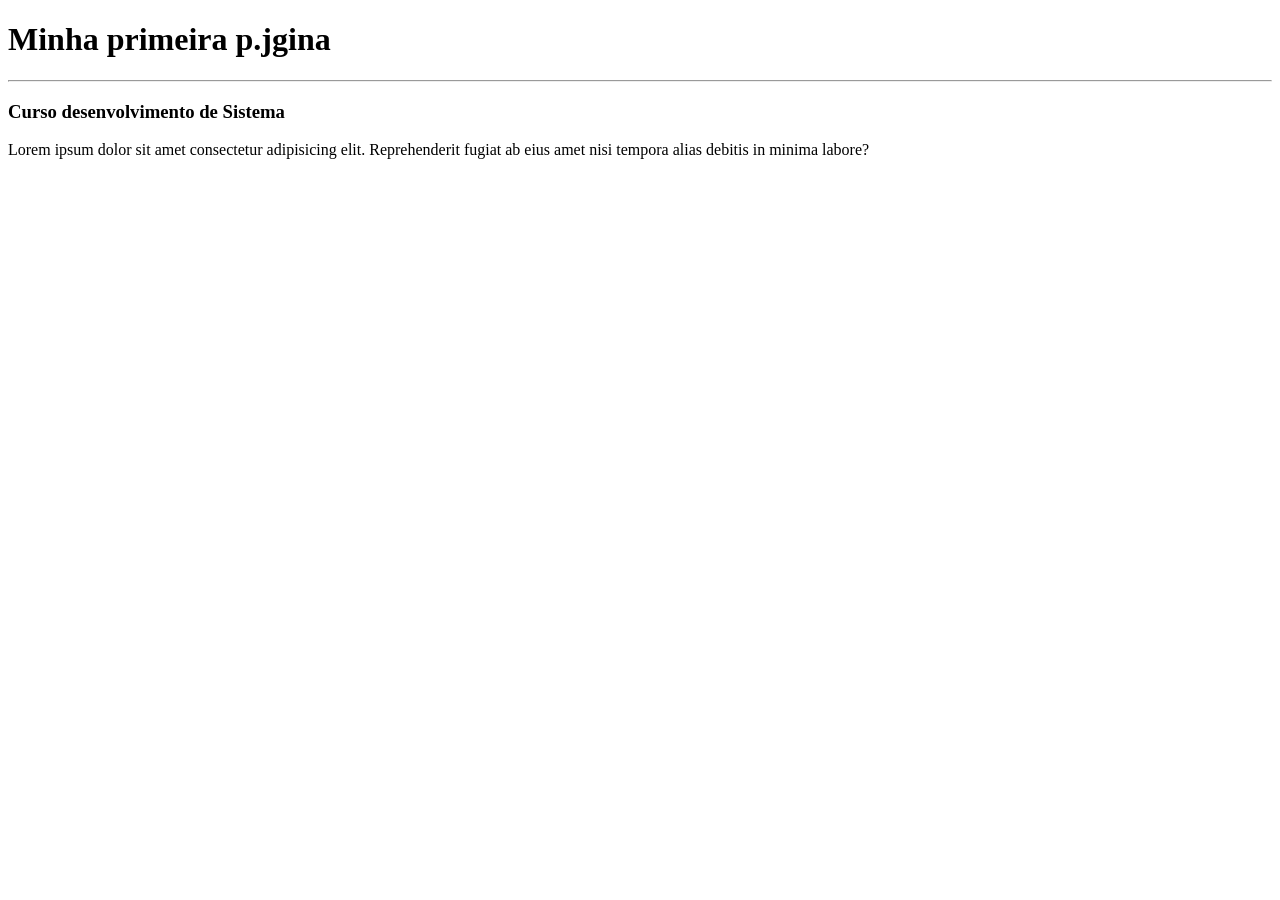
<file: UC1/AULA 04/index.html>
<!DOCTYPE html>
<html lang="pt-br">
<head>
    <meta charset="UTF-8">
    <meta name="viewport" content="width=device-width, initial-scale=1.0">
    <title>jardel-web</title>
</head>
<body>
    <h1>Minha primeira p.jgina</h1>
    <hr>
    <h3>Curso desenvolvimento de Sistema</h3>
    <P>Lorem ipsum dolor sit amet consectetur adipisicing elit. Reprehenderit fugiat ab eius amet nisi tempora alias debitis in minima labore?</P>
</body>
</html>
</file>
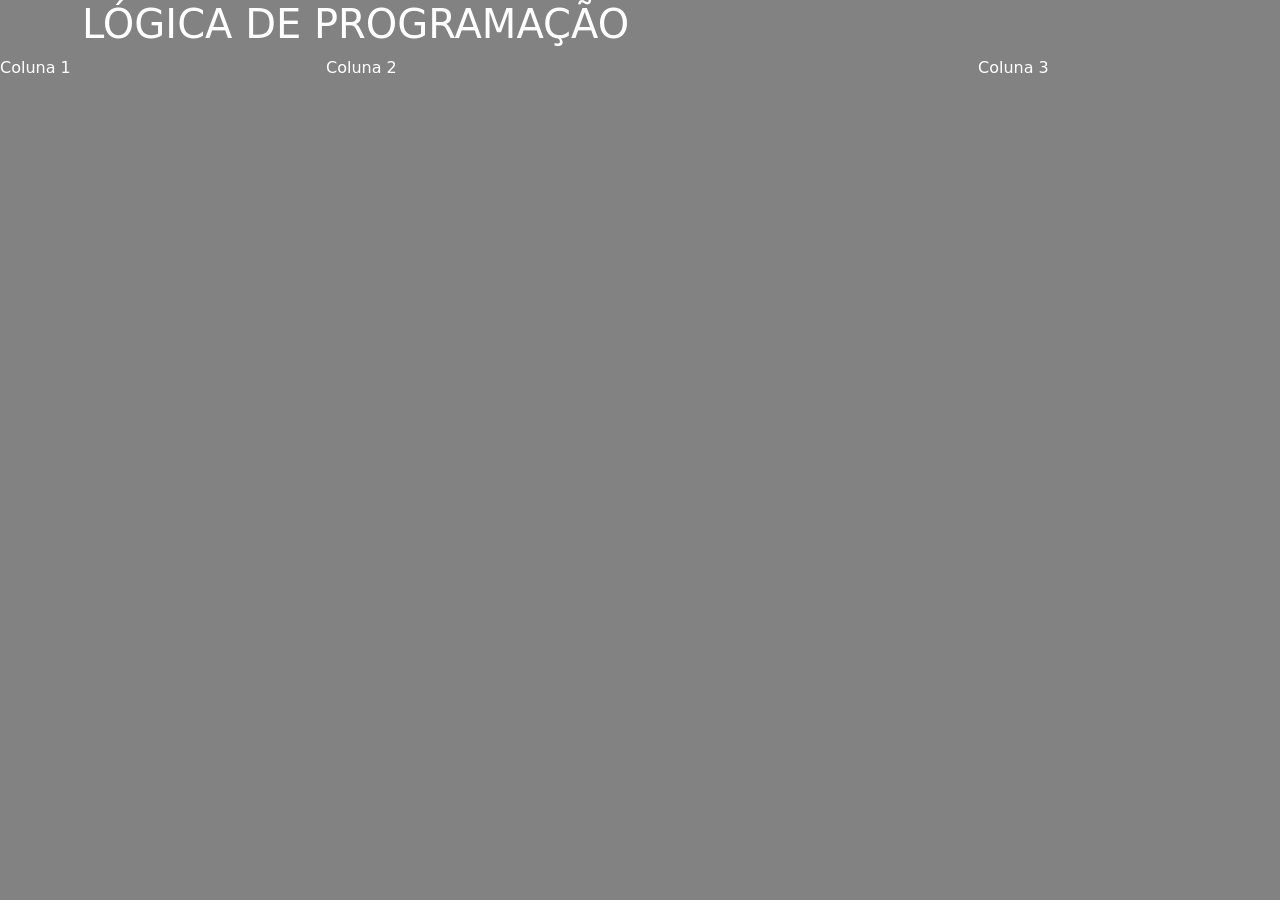
<file: UC1/AULA_05/index.html>
<!doctype html>
<html lang="pt-br">
    <head>
        <title>Jardel Aula 05</title>
        <!-- Required meta tags -->
        <meta charset="utf-8" />
        <meta name="viewport" content="width=device-width, initial-scale=1" />

        <!-- Bootstrap CSS v5.3.8 -->
        <link
            href="https://cdn.jsdelivr.net/npm/bootstrap@5.3.8/dist/css/bootstrap.min.css"
            rel="stylesheet"
            integrity="sha384-sRIl4kxILFvY47J16cr9ZwB07vP4J8+LH7qKQnuqkuIAvNWLzeN8tE5YBujZqJLB"
            crossorigin="anonymous"
        />
        <link rel="stylesheet" href="assets/css/styles.css">
       
    </head>

 
    <body>
        <header>
            <!-- place navbar here -->
             <div class="container">
                <div class="row col-12">

                    <h1>LÓGICA DE PROGRAMAÇÃO</h1>
                </div>
             </div>
        </header>
        <main>
            <container>
                <div class="row">
                    <div class="col-3">Coluna 1</div>
                    <div class="col-6">Coluna 2</div>
                    <div class="col-3">Coluna 3</div>
                </div>
            </container>
        </main>
        <footer>
            <!-- place footer here -->
        </footer>
        <!-- Bootstrap JavaScript Bundle (includes Popper) -->
        <script
            src="https://cdn.jsdelivr.net/npm/bootstrap@5.3.8/dist/js/bootstrap.bundle.min.js"
            integrity="sha384-FKyoEForCGlyvwx9Hj09JcYn3nv7wiPVlz7YYwJrWVcXK/BmnVDxM+D2scQbITxI"
            crossorigin="anonymous"
        ></script>

        <script src="assets/js/script.js"></script>
        <script src="assets/js/saudacao.js"></script>
        <script src="assets/js/dev.js"></script>


    </body>
</html>
</file>
<file: UC1/AULA_05/assets/css/styles.css>
body { 
              background-color: #494949af;
              color: #ffffff;
           }
</file>
